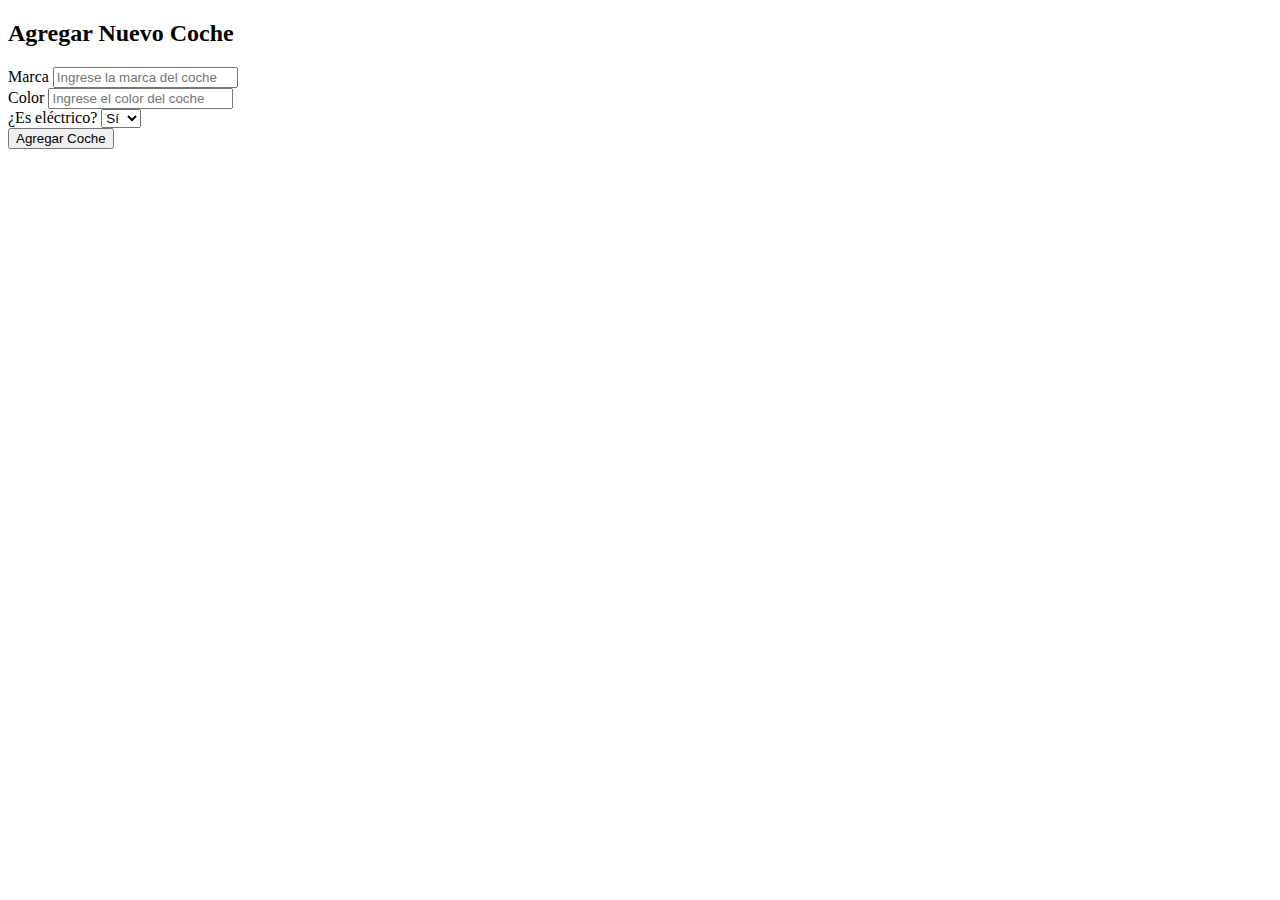
<file: src/main/resources/templates/vistas/agregar-coche.html>
<!DOCTYPE html>
<html lang="es">
<head th:replace="fragmentos/header :: head"></head>
<body  class="bg-dark text-white">

	<div th:replace="fragmentos/navbar :: navbar"></div>
	
	<div class="container mt-5">
    <h2>Agregar Nuevo Coche</h2>
    <form th:action="@{/coches/agregar}" method="post" class="mt-4">
        <div class="form-group">
            <label for="marca">Marca</label>
            <input type="text" class="form-control" id="marca" name="marca" required placeholder="Ingrese la marca del coche">
        </div>
        <div class="form-group">
            <label for="color">Color</label>
            <input type="text" class="form-control" id="color" name="color" required placeholder="Ingrese el color del coche">
        </div>
        <div class="form-group">
            <label for="esElectrico">¿Es eléctrico?</label>
            <select class="form-control" id="esElectrico" name="esElectrico">
                <option value="true">Sí</option>
                <option value="false">No</option>
            </select>
        </div>
        <button type="submit" class="btn btn-primary">Agregar Coche</button>
    </form>
</div>

	<div th:replace="fragmentos/scripts :: scripts"></div>
	
</body>
</html>
</file>
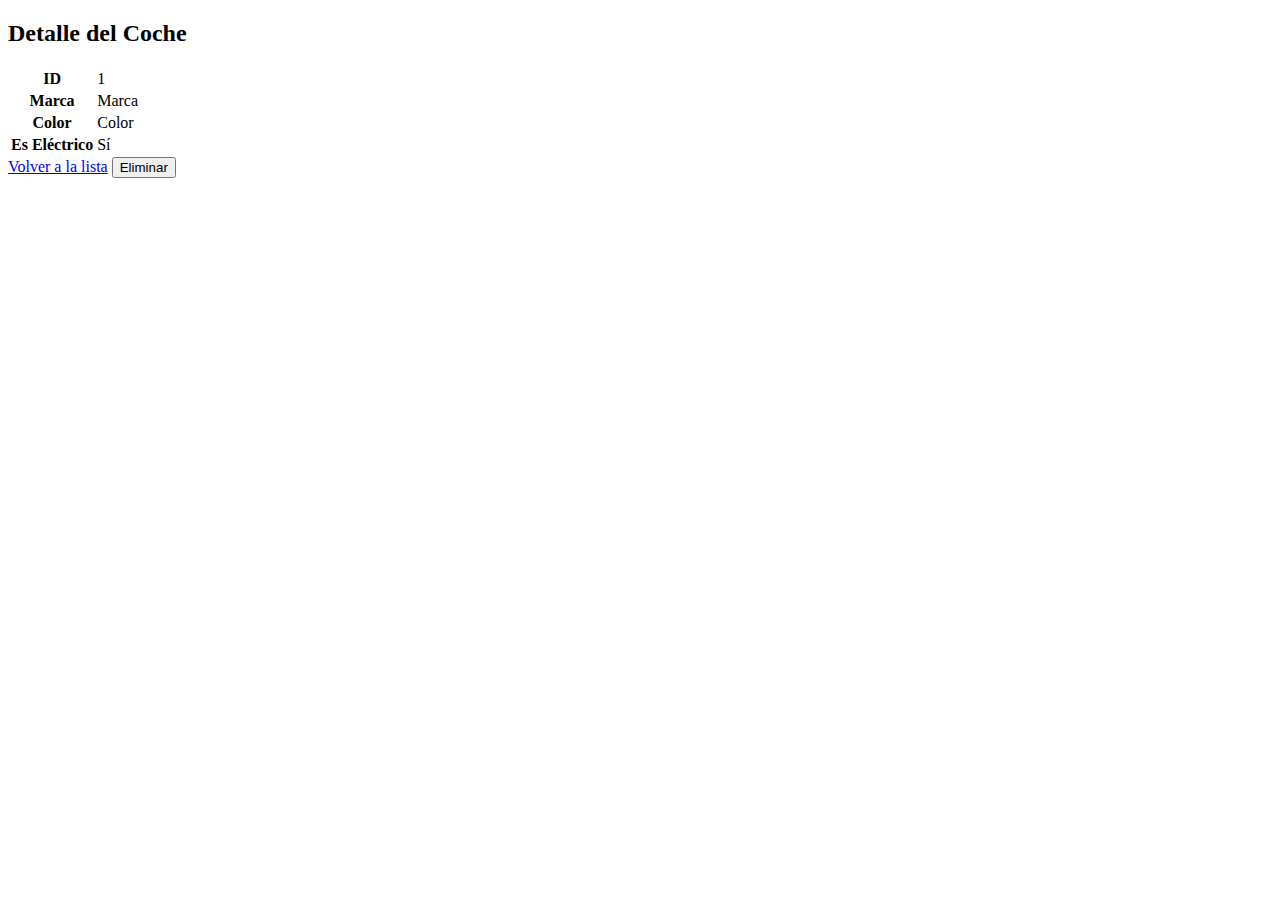
<file: src/main/resources/templates/vistas/coche.html>
<!DOCTYPE html>
<html lang="es">
<head th:replace="fragmentos/header :: head"></head>
<body class="bg-dark text-light">

	<div th:replace="fragmentos/navbar :: navbar"></div>


	<div class="container mt-5">
		<h2>Detalle del Coche</h2>
		<table class="table table-dark table-striped">
			<tr>
				<th>ID</th>
				<td th:text="${coche.id}">1</td>
			</tr>
			<tr>
				<th>Marca</th>
				<td th:text="${coche.marca}">Marca</td>
			</tr>
			<tr>
				<th>Color</th>
				<td th:text="${coche.color}">Color</td>
			</tr>
			<tr>
				<th>Es Eléctrico</th>
				<td th:text="${coche.esElectrico ? 'Sí' : 'No'}">Sí</td>
			</tr>
		</table>


		<div class="mt-3">
			<a href="/coches/todos" class="btn btn-secondary">Volver a la
				lista</a>
			<form th:action="@{/coche/eliminar/{id}(id=${coche.id})}"
				method="post" style="display: inline;">
				<button type="submit" class="btn btn-danger ml-2">Eliminar</button>
			</form>
		</div>

	</div>

	<!-- Scripts -->
	<div th:replace="fragmentos/scripts :: scripts"></div>
</body>
</html>
</file>
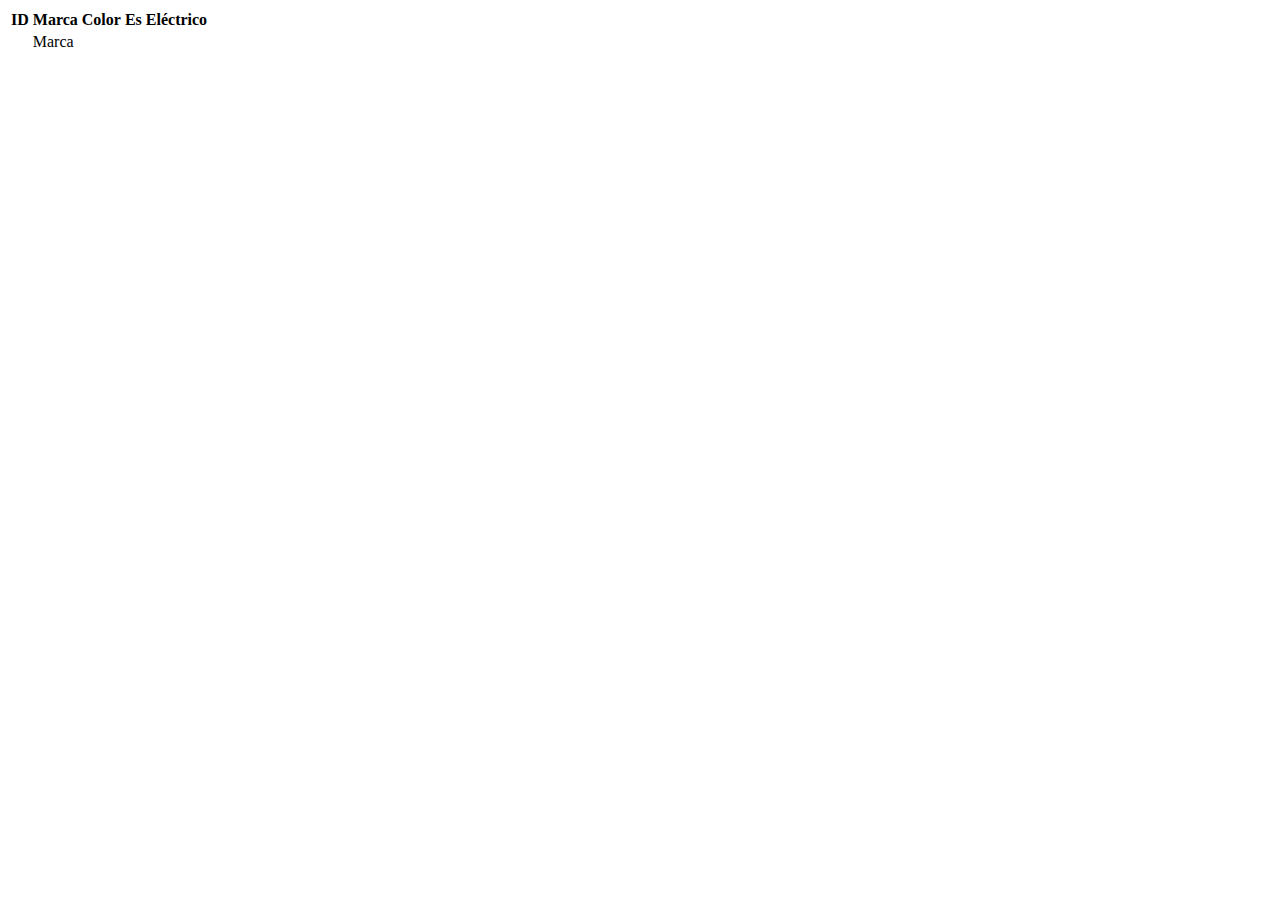
<file: src/main/resources/templates/vistas/coches.html>
<!DOCTYPE html>
<html lang="es">
<head th:replace="fragmentos/header :: head"></head>
<body  class="bg-dark">

	<div th:replace="fragmentos/navbar :: navbar"></div>

	<div class="container mt-5">
		<div class="table-responsive">
			<table class="table table-dark table-striped table-hover">
				<thead>
					<tr>
						<th>ID</th>
						<th>Marca</th>
						<th>Color</th>
						<th>Es Eléctrico</th>
					</tr>
				</thead>
				<tbody>
					<tr th:each="coche : ${coches}">
						<td><a th:href="@{/coche/{id}(id=${coche.id})}" th:text="${coche.id}"></a></td>
						<td th:text="${coche.marca}">Marca</td>
						<td><a th:href="@{/coches/colores/{color}(color=${coche.color})}" th:text="${coche.color}"></a></td>
						<td><a th:href="@{/coches/electrico/{esElectrico}(esElectrico=${coche.esElectrico})}" th:text="${coche.esElectrico ? 'Sí' : 'No'}"></a></td>
					</tr>
				</tbody>
			</table>
		</div>
	</div>

<div th:replace="fragmentos/scripts :: scripts"></div>
</body>
</html>
</file>
